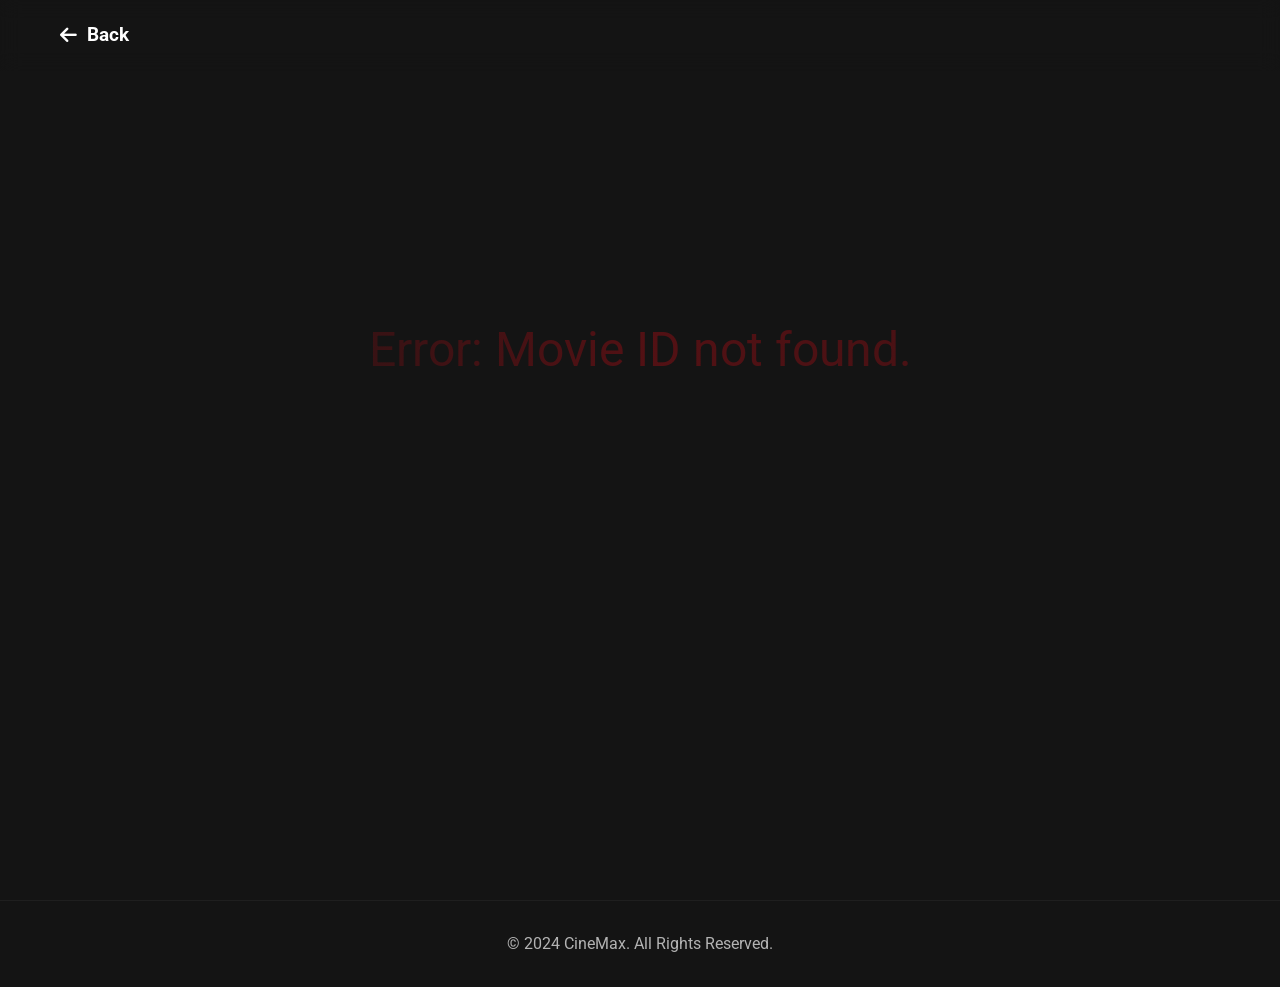
<file: movie-details.html>
<!DOCTYPE html>
<html lang="en" dir="ltr">
  <head>
    <meta charset="UTF-8" />
    <meta name="viewport" content="width=device-width, initial-scale=1.0" />
    <title>Movie Details - CineMax - MEMO</title>

    <!-- Same fonts and icons as the main page -->
    <link rel="preconnect" href="https://fonts.googleapis.com" />
    <link rel="preconnect" href="https://fonts.gstatic.com" crossorigin />
    <link
      href="https://fonts.googleapis.com/css2?family=Bebas+Neue&family=Roboto:wght@400;700&display=swap"
      rel="stylesheet"
    />
    <link
      rel="stylesheet"
      href="https://cdnjs.cloudflare.com/ajax/libs/font-awesome/6.4.0/css/all.min.css"
    />

    <!-- Link to the main CSS file -->
    <link rel="stylesheet" href="css/style.css" />
  </head>
  <body>
    <!-- Simple header with a back button -->
    <header class="details-header">
      <div class="container">
        <a href="index.html" class="back-button"
          ><i class="fas fa-arrow-left"></i> Back</a
        >
      </div>
    </header>

    <main id="movie-details-main">
      <!-- Loading Spinner - This will be visible by default -->
      <div id="loading-spinner-details" class="loading-spinner">
        <i class="fas fa-spinner fa-spin"></i>
      </div>

      <!-- Content Container - This will be filled by JavaScript -->
      <div id="details-content-container">
        <!-- Initially empty -->
      </div>
    </main>

    <!-- Footer is the same -->
    <footer class="main-footer">
      <div class="container">
        <p>&copy; 2024 CineMax. All Rights Reserved.</p>
      </div>
    </footer>

    <!-- We will create a new JS file for this page -->
    <script src="js/details.js"></script>
  </body>
</html>
</file>
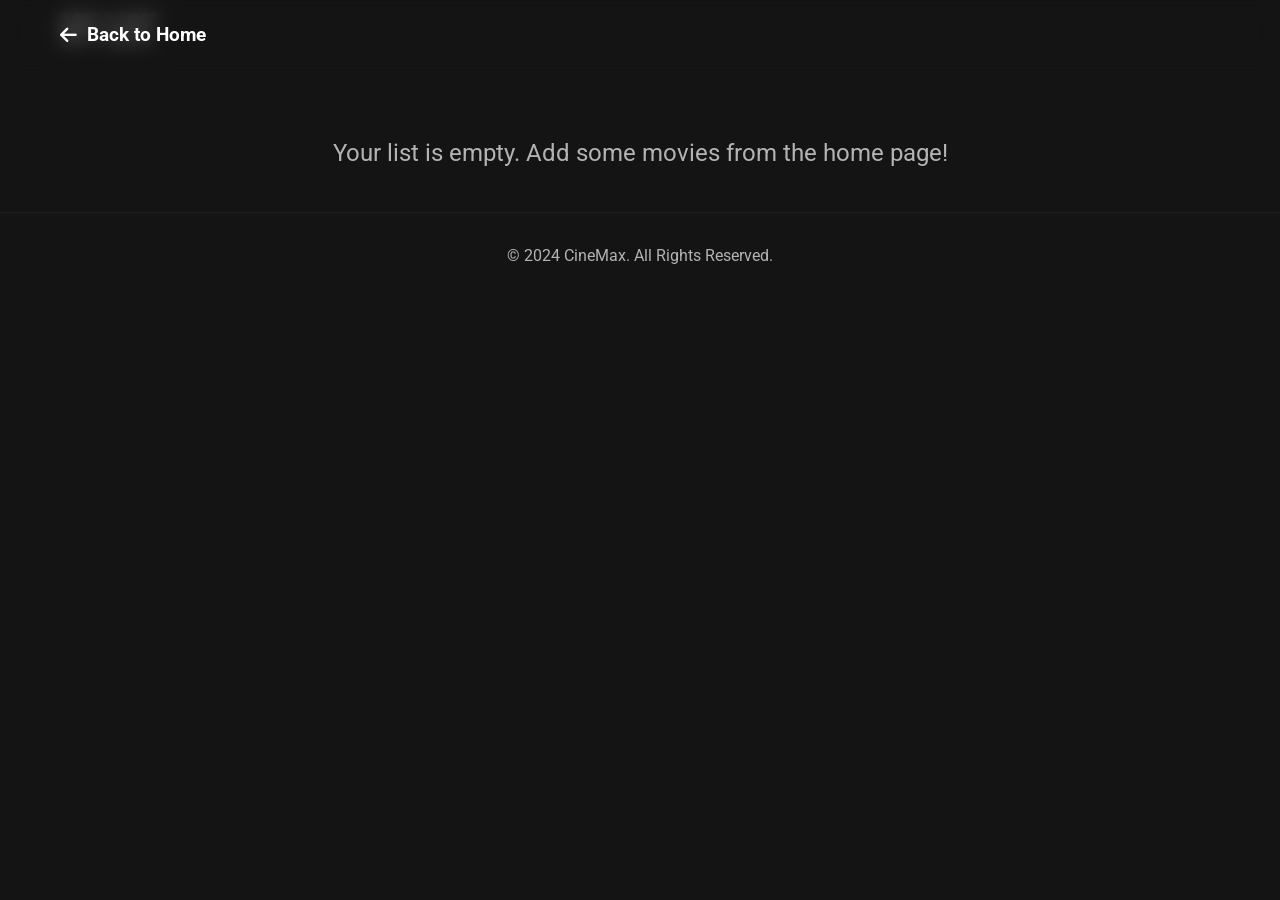
<file: my-list.html>
<!DOCTYPE html>
<html lang="en" dir="ltr">
  <head>
    <meta charset="UTF-8" />
    <meta name="viewport" content="width=device-width, initial-scale=1.0" />
    <title>My List - CineMax</title>

    <!-- Same fonts and icons -->
    <link rel="preconnect" href="https://fonts.googleapis.com" />
    <link rel="preconnect" href="https://fonts.gstatic.com" crossorigin />
    <link
      href="https://fonts.googleapis.com/css2?family=Bebas+Neue&family=Roboto:wght@400;700&display=swap"
      rel="stylesheet"
    />
    <link
      rel="stylesheet"
      href="https://cdnjs.cloudflare.com/ajax/libs/font-awesome/6.4.0/css/all.min.css"
    />

    <!-- Link to the main CSS file -->
    <link rel="stylesheet" href="css/style.css" />
  </head>
  <body>
    <!-- Simple header with a back button -->
    <header class="details-header">
      <div class="container">
        <a href="index.html" class="back-button"
          ><i class="fas fa-arrow-left"></i> Back to Home</a
        >
      </div>
    </header>

    <main id="my-list-main">
      <div class="container">
        <h1 class="section-title" data-aos="fade-right">My List</h1>
        <div class="movies-grid" id="my-list-container">
          <!-- Movies in the list will appear here -->
        </div>
      </div>
    </main>

    <!-- Footer is the same -->
    <footer class="main-footer">
      <div class="container">
        <p>&copy; 2024 CineMax. All Rights Reserved.</p>
      </div>
    </footer>

    <!-- We will create a new JS file for this page -->
    <script src="https://unpkg.com/aos@2.3.1/dist/aos.js"></script>
    <script src="js/my-list.js"></script>
  </body>
</html>
</file>
<file: css/style.css>
/* ===================================
   GLOBAL STYLES & CSS VARIABLES
   =================================== */
:root {
  --primary-color: #e50914; /* Red like Netflix */
  --dark-bg: #141414;
  --light-dark-bg: #1f1f1f;
  --text-color: #ffffff;
  --text-secondary: #b3b3b3;
  --font-heading: "Bebas Neue", cursive;
  --font-body: "Roboto", sans-serif;
}

* {
  margin: 0;
  padding: 0;
  box-sizing: border-box;
}

body {
  background-color: var(--dark-bg);
  color: var(--text-color);
  font-family: var(--font-body);
  line-height: 1.6;
  overflow-x: hidden; /* Prevents horizontal scroll */
}

/* ===================================
   UTILITY CLASSES
   =================================== */
.container {
  max-width: 1200px;
  margin: 0 auto;
  padding: 0 20px;
}

/* ===================================
   HEADER STYLING
   =================================== */
.main-header {
  background: linear-gradient(to bottom, rgba(20, 20, 20, 0.9), transparent);
  padding: 20px 0;
  position: fixed;
  width: 100%;
  top: 0;
  z-index: 1000;
  transition: background-color 0.3s ease;
}

.main-header .container {
  display: flex;
  justify-content: space-between;
  align-items: center;
}

.logo h1 {
  font-family: var(--font-heading);
  font-size: 3rem;
  color: var(--primary-color);
  letter-spacing: 2px;
}

.main-nav ul {
  list-style: none;
  display: flex;
  gap: 25px;
}

.main-nav a {
  color: var(--text-color);
  text-decoration: none;
  font-weight: 700;
  font-size: 1.1rem;
  transition: color 0.3s ease;
}

.main-nav a:hover {
  color: var(--primary-color);
}

.search-bar {
  display: flex;
  align-items: center;
  background-color: var(--light-dark-bg);
  border-radius: 20px;
  padding: 8px 15px;
}

.search-bar input {
  background: none;
  border: none;
  color: var(--text-color);
  outline: none;
  padding: 0 10px;
}

.search-bar i {
  color: var(--text-secondary);
}

/* ===================================
   HERO SECTION STYLING
   =================================== */
.hero {
  height: 100vh;
  background-image: linear-gradient(rgba(0, 0, 0, 0.4), rgba(0, 0, 0, 0.7)),
    url("../images/backdrops/inception.jpg"); /* We'll change this later with JS */
  background-size: cover;
  background-position: center;
  display: flex;
  align-items: center;
  justify-content: flex-start;
  padding-left: 50px;
}

.hero-content h1 {
  font-family: var(--font-heading);
  font-size: 5rem;
  margin-bottom: 10px;
  text-shadow: 2px 2px 8px rgba(0, 0, 0, 0.7);
}

.hero-content p {
  font-size: 1.2rem;
  max-width: 600px;
  margin-bottom: 30px;
  color: var(--text-secondary);
}

.hero-buttons {
  display: flex;
  gap: 15px;
}

.hero-buttons button {
  padding: 12px 25px;
  border: none;
  border-radius: 5px;
  font-size: 1.1rem;
  font-weight: 700;
  cursor: pointer;
  transition: all 0.3s ease;
  display: flex;
  align-items: center;
  gap: 8px;
}

.btn-play {
  background-color: var(--text-color);
  color: var(--dark-bg);
}

.btn-play:hover {
  background-color: rgba(255, 255, 255, 0.8);
}

.btn-info {
  background-color: rgba(109, 109, 110, 0.7);
  color: var(--text-color);
}

.btn-info:hover {
  background-color: rgba(109, 109, 110, 0.4);
}

/* ===================================
   MOVIES SECTIONS STYLING
   =================================== */
.movies-section {
  padding: 50px 0;
}

.section-title {
  font-family: var(--font-heading);
  font-size: 2.5rem;
  margin-bottom: 30px;
  color: var(--text-color);
}

.movies-grid {
  display: grid;
  grid-template-columns: repeat(auto-fill, minmax(200px, 1fr));
  gap: 20px;
}

/* ===================================
   MOVIE CARD STYLING
   =================================== */
.movie-card {
  background-color: var(--light-dark-bg);
  border-radius: 8px;
  overflow: hidden;
  cursor: pointer;
  transition: transform 0.3s ease, box-shadow 0.3s ease;
  position: relative;
}

.movie-card:hover {
  transform: scale(1.05);
  box-shadow: 0 10px 20px rgba(0, 0, 0, 0.5);
  z-index: 10;
}

.movie-card img {
  width: 100%;
  height: 300px;
  object-fit: cover;
  display: block;
}

.movie-card h3 {
  padding: 10px;
  font-size: 1rem;
  text-align: center;
}

.movie-card .rating {
  position: absolute;
  top: 10px;
  right: 10px;
  background-color: var(--primary-color);
  color: var(--text-color);
  padding: 5px 8px;
  border-radius: 5px;
  font-weight: 700;
}

/* ===================================
   FOOTER STYLING
   =================================== */
.main-footer {
  text-align: center;
  padding: 30px 0;
  border-top: 1px solid var(--light-dark-bg);
  color: var(--text-secondary);
}

/* ===================================
   LOADING SPINNER STYLING
   =================================== */
#loading-overlay {
  position: fixed;
  top: 0;
  left: 0;
  width: 100%;
  height: 100%;
  background-color: var(--dark-bg);
  display: flex;
  justify-content: center;
  align-items: center;
  z-index: 9999; /* Make sure it's on top of everything */
  transition: opacity 0.5s ease-out;
}

.spinner {
  width: 60px;
  height: 60px;
  border: 5px solid var(--light-dark-bg);
  border-top: 5px solid var(--primary-color);
  border-radius: 50%;
  animation: spin 1s linear infinite;
}

@keyframes spin {
  0% {
    transform: rotate(0deg);
  }
  100% {
    transform: rotate(360deg);
  }
}

/* Hide the main content initially to prevent flickering */
#main-home {
  opacity: 0;
  transition: opacity 0.5s ease-in;
}

/* ===================================
   RESPONSIVE DESIGN (for smaller screens)
   =================================== */
@media (max-width: 768px) {
  .main-nav {
    display: none; /* We'll make a mobile menu later */
  }
  .hero {
    padding-left: 20px;
  }
  .hero-content h1 {
    font-size: 3rem;
  }
  .movies-grid {
    grid-template-columns: repeat(auto-fill, minmax(150px, 1fr));
  }
}

/* ===================================
   MOVIE DETAILS PAGE STYLING
   =================================== */
.details-header {
  padding: 20px 0;
  position: fixed;
  width: 100%;
  top: 0;
  z-index: 1000;
  background: rgba(20, 20, 20, 0.8);
  backdrop-filter: blur(10px);
}

.back-button {
  color: var(--text-color);
  text-decoration: none;
  font-size: 1.2rem;
  font-weight: 700;
  display: flex;
  align-items: center;
  gap: 10px;
  transition: color 0.3s ease;
}

.back-button:hover {
  color: var(--primary-color);
}

#movie-details-main {
  margin-top: 80px; /* To avoid content being hidden under the fixed header */
  min-height: calc(100vh - 80px); /* Ensure it takes full height */
  background-size: cover;
  background-position: center;
  position: relative;
}

#movie-details-main::before {
  content: "";
  position: absolute;
  top: 0;
  left: 0;
  width: 100%;
  height: 100%;
  background: linear-gradient(
    to right,
    rgba(20, 20, 20, 1) 0%,
    rgba(20, 20, 20, 0.7) 50%,
    rgba(20, 20, 20, 0.8) 100%
  );
}

.details-container {
  position: relative;
  z-index: 1;
  display: flex;
  gap: 40px;
  align-items: center;
  padding: 60px 20px;
  color: var(--text-color);
}

.details-poster img {
  max-width: 300px;
  border-radius: 10px;
  box-shadow: 0 10px 30px rgba(0, 0, 0, 0.5);
}

.details-info h1 {
  font-family: var(--font-heading);
  font-size: 4rem;
  margin-bottom: 20px;
}

.details-info .meta {
  font-size: 1.2rem;
  color: var(--text-secondary);
  margin-bottom: 20px;
}

.details-info .meta span {
  margin-left: 15px;
}

.details-info .genre-list {
  list-style: none;
  display: flex;
  gap: 10px;
  margin-bottom: 30px;
}

.genre-list li {
  background-color: var(--primary-color);
  padding: 5px 15px;
  border-radius: 20px;
  font-size: 0.9rem;
}

.details-info p {
  font-size: 1.1rem;
  line-height: 1.8;
  max-width: 800px;
}

.details-actions {
  margin-top: 30px;
  display: flex;
  gap: 15px;
}

.details-actions button {
  padding: 12px 30px;
  border: none;
  border-radius: 5px;
  font-size: 1.2rem;
  font-weight: 700;
  cursor: pointer;
  transition: all 0.3s ease;
}

/* Loading Spinner */
.loading-spinner {
  display: flex;
  justify-content: center;
  align-items: center;
  height: 60vh;
  font-size: 3rem;
  color: var(--primary-color);
}

/* Responsive for details page */
@media (max-width: 768px) {
  .details-container {
    flex-direction: column;
    text-align: center;
  }
  .details-info h1 {
    font-size: 2.5rem;
  }
}

/* ===================================
   NO RESULTS MESSAGE
   =================================== */
.no-results-message {
  text-align: center;
  font-size: 1.5rem;
  color: var(--text-secondary);
  padding: 40px;
  grid-column: 1 / -1; /* Make it span the full width of the grid */
}

/* ===================================
   ADD TO LIST BUTTON STYLING
   =================================== */
.add-to-list-btn {
  position: absolute;
  top: 10px;
  left: 10px;
  background-color: rgba(0, 0, 0, 0.6);
  border: none;
  border-radius: 50%;
  width: 40px;
  height: 40px;
  color: var(--text-color);
  font-size: 1.2rem;
  cursor: pointer;
  transition: all 0.3s ease;
  display: flex;
  justify-content: center;
  align-items: center;
}

.add-to-list-btn:hover {
  background-color: var(--primary-color);
  transform: scale(1.1);
}

.add-to-list-btn.in-list {
  color: var(--primary-color);
}
</file>
